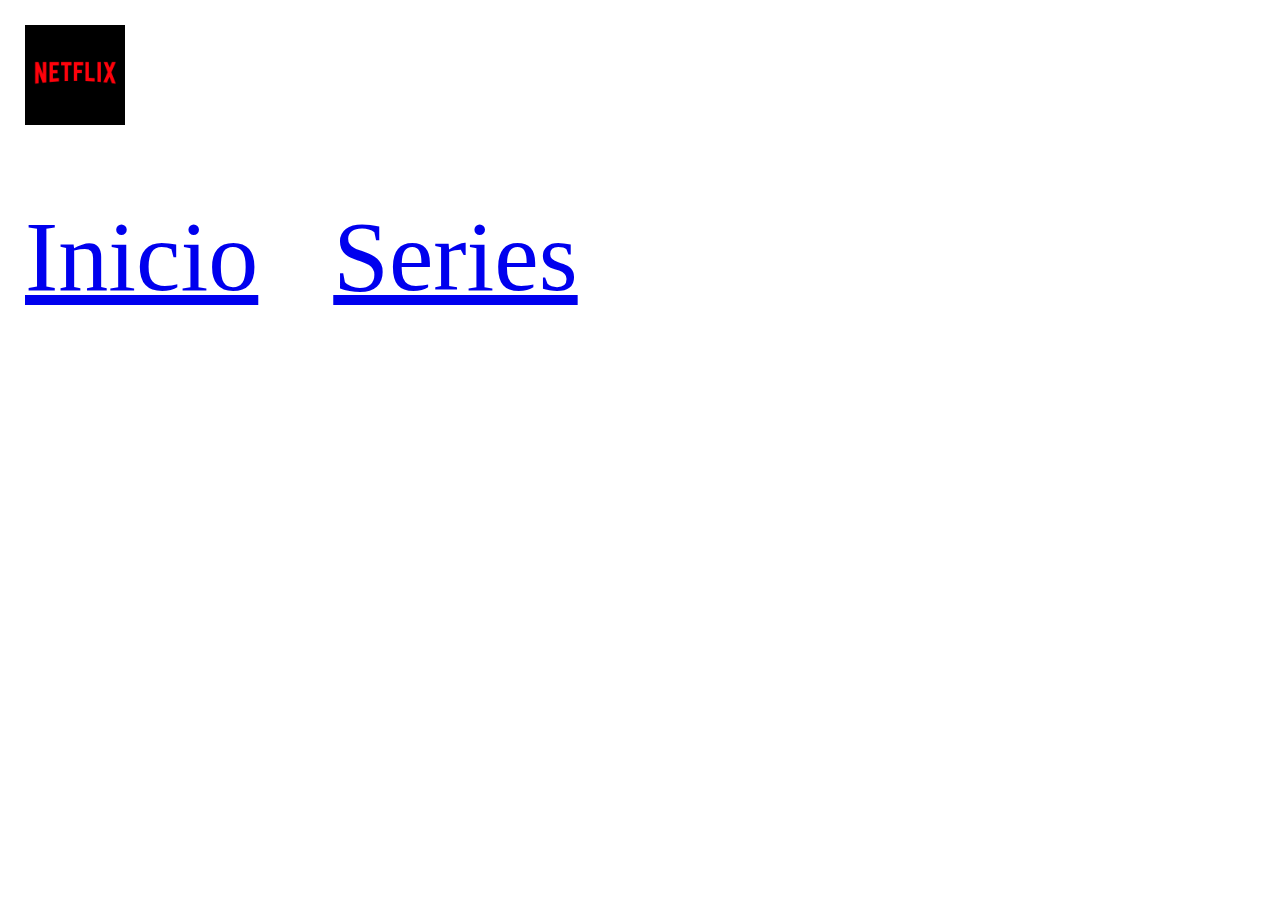
<file: root/index.html>
<!DOCTYPE html>
<html lang="en">
<head>
    <meta charset="UTF-8"> 
    <meta http-equiv="X-UA-Compatible" content="IE=edge">
    <meta name="viewport" content="width=device-width, initial-scale=1.0">
    <title>Luisa Calderón</title>
    <link  href="/root/styles/style.css" rel="stylesheet">
    
</head>
<body>
    <header>
     <img id= logo src="assets/logo.jpg"
     <nav class="enlace-en-linea">
        <ul> 
           <li class="enlace-en-linea"><a href="/root/index.html">Inicio</a></li>
           <li class="enlace-en-linea"><a href="/root/series.html">Series</a></li>
         
           
        </ul>

     </nav>
    </header>       
    </header>
    
</body>
</html>
</file>
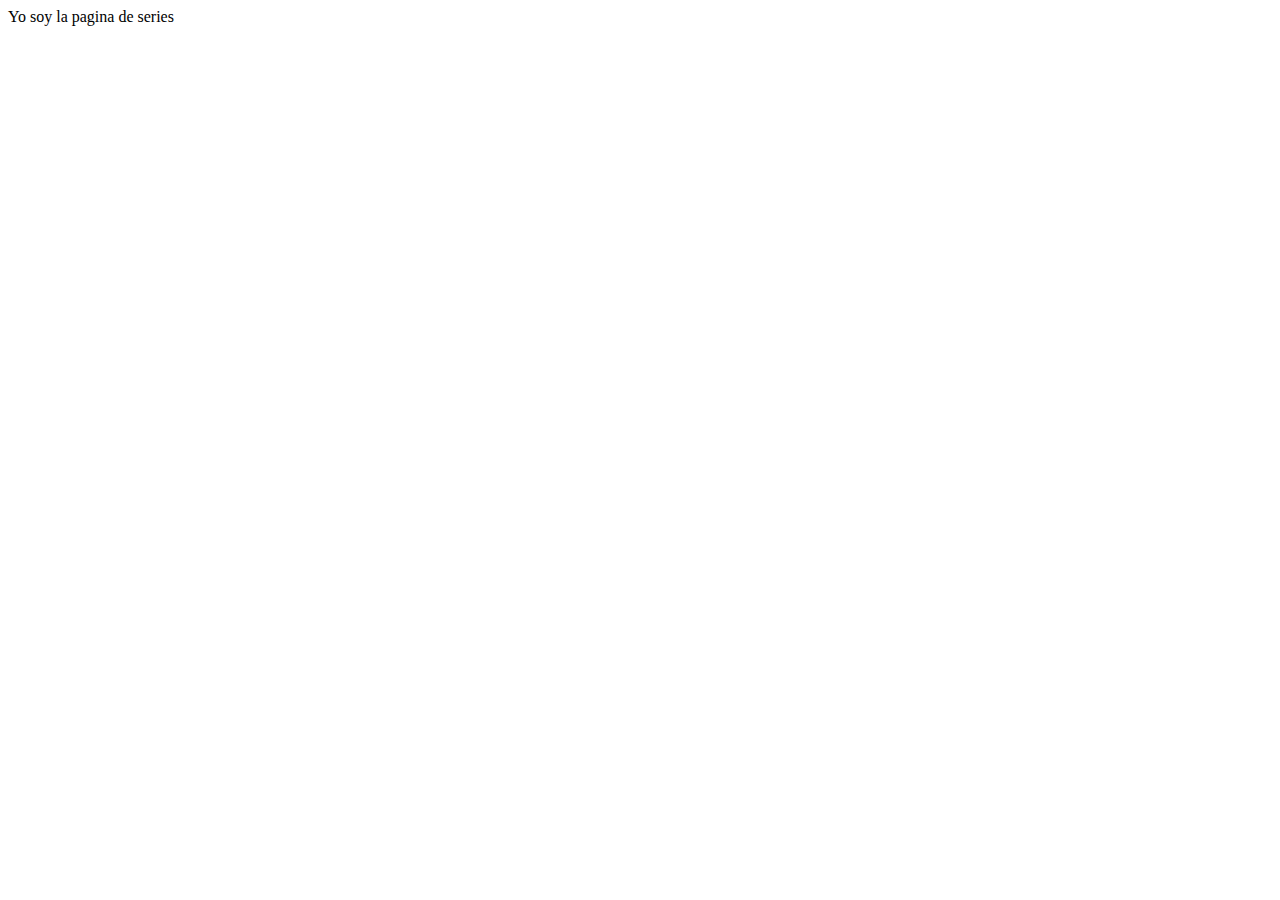
<file: root/series.html>
<!DOCTYPE html>
<html lang="en">
<head>
    <meta charset="UTF-8">
    <meta http-equiv="X-UA-Compatible" content="IE=edge">
    <meta name="viewport" content="width=device-width, initial-scale=1.0">
    <title>Luisa Calderón</title>
</head>
<body>
    Yo soy la pagina de series
</body>
</html>
</file>
<file: root/styles/style.css>
* {box-sizing: border-box;
    font-size: 100px;
    margin: 0;
    padding: 0; 
}
#logo {
    width: 100px;  
}
.enlace-en-linea {
    display: inline-block;
    margin: 25px;

}
</file>
